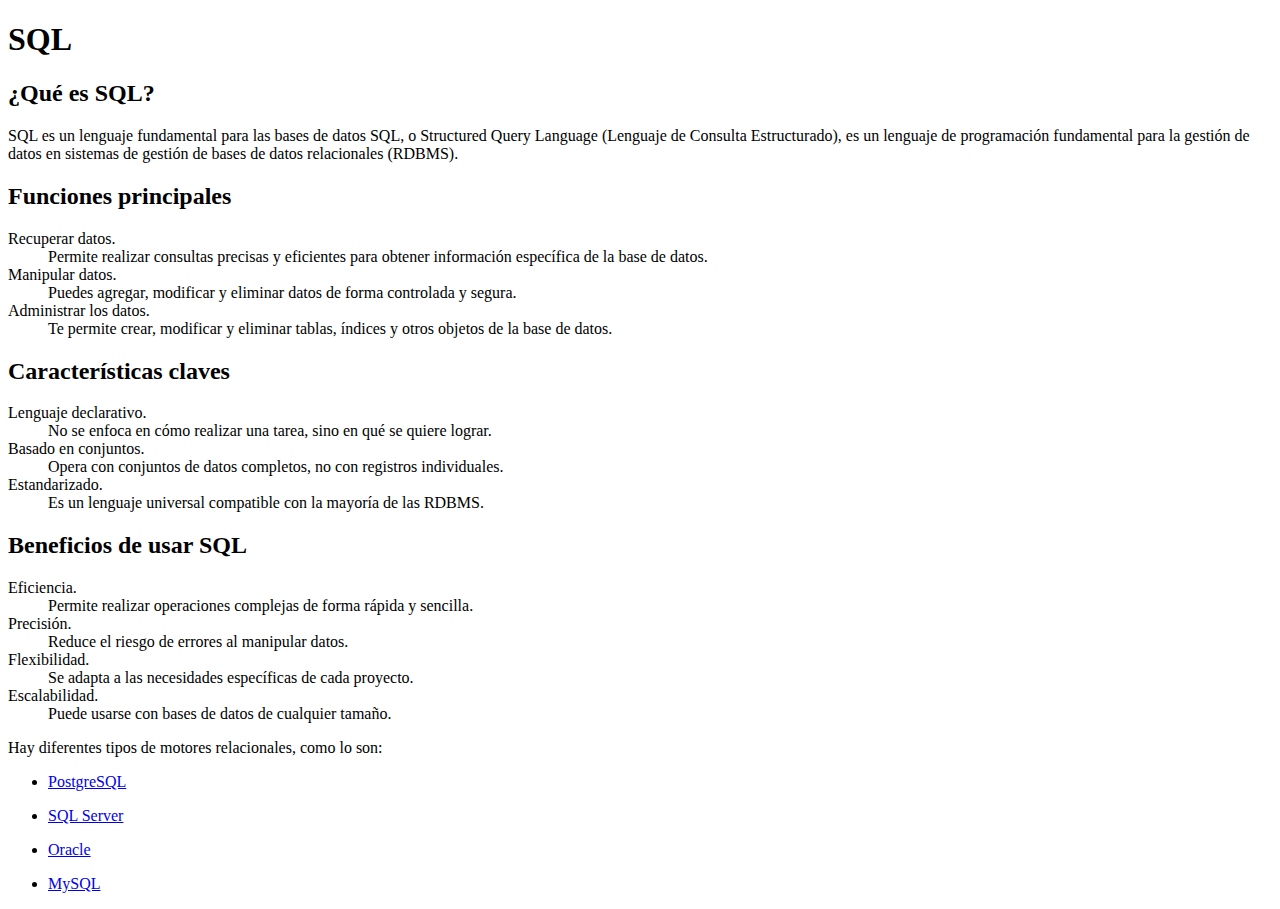
<file: Contenido/grafico.html>
<!DOCTYPE html>
<html lang="en">
<head>
    <meta charset="UTF-8">
    <meta name="viewport" content="width=device-width, initial-scale=1.0">
    <title>SQL</title>
</head>
<body>
    <h1>SQL</h1>
        <h2>¿Qué es SQL?</h2>
        <p>
            SQL es un lenguaje fundamental para las bases de datos SQL, o Structured Query Language (Lenguaje de Consulta Estructurado), es un lenguaje de programación fundamental para la gestión de datos en sistemas de gestión de bases de datos relacionales (RDBMS).
        </p>
        <h2>Funciones principales</h2>   
            <dl>
                <dt>Recuperar datos.</dt>
                <dd>Permite realizar consultas precisas y eficientes para obtener información específica de la base de datos.</dd>
                <dt>Manipular datos.</dt>
                <dd>Puedes agregar, modificar y eliminar datos de forma controlada y segura.</dd>
                <dt>Administrar los datos.</dt>
                <dd>Te permite crear, modificar y eliminar tablas, índices y otros objetos de la base de datos.</dd>
            </dl>
        <h2>Características claves</h2>   
            <dl>
                <dt>Lenguaje declarativo.</dt>
                <dd>No se enfoca en cómo realizar una tarea, sino en qué se quiere lograr.</dd>
                <dt>Basado en conjuntos.</dt>
                <dd>Opera con conjuntos de datos completos, no con registros individuales.</dd>
                <dt>Estandarizado.</dt>
                <dd>Es un lenguaje universal compatible con la mayoría de las RDBMS.</dd>
            </dl>
        <h2>Beneficios de usar SQL</h2>   
            <dl>
                <dt>Eficiencia.</dt>
                <dd>Permite realizar operaciones complejas de forma rápida y sencilla.</dd>
                <dt>Precisión.</dt>
                <dd>Reduce el riesgo de errores al manipular datos.</dd>
                <dt>Flexibilidad.</dt>
                <dd>Se adapta a las necesidades específicas de cada proyecto.</dd>
                <dt>Escalabilidad.</dt>
                <dd>Puede usarse con bases de datos de cualquier tamaño.</dd>
            </dl>
        <p>
            Hay diferentes tipos de motores relacionales, como lo son:
        </p>
        <div>
            <ul>
                <li>
                    <p><a href="https://www.postgresql.org/">PostgreSQL</a></p>
                </li>
                <li>
                    <p><a href="https://www.microsoft.com/en-us/sql-server/sql-server-downloads">SQL Server</a></p>
                </li>
                <li>
                    <p><a href="https://www.oracle.com/cl/database/">Oracle</a></p>
                </li>
                <li>
                    <p><a href="https://www.mysql.com/">MySQL</a></p>
                </li>
            </ul>
        </div>
</body>
</html>
</file>
